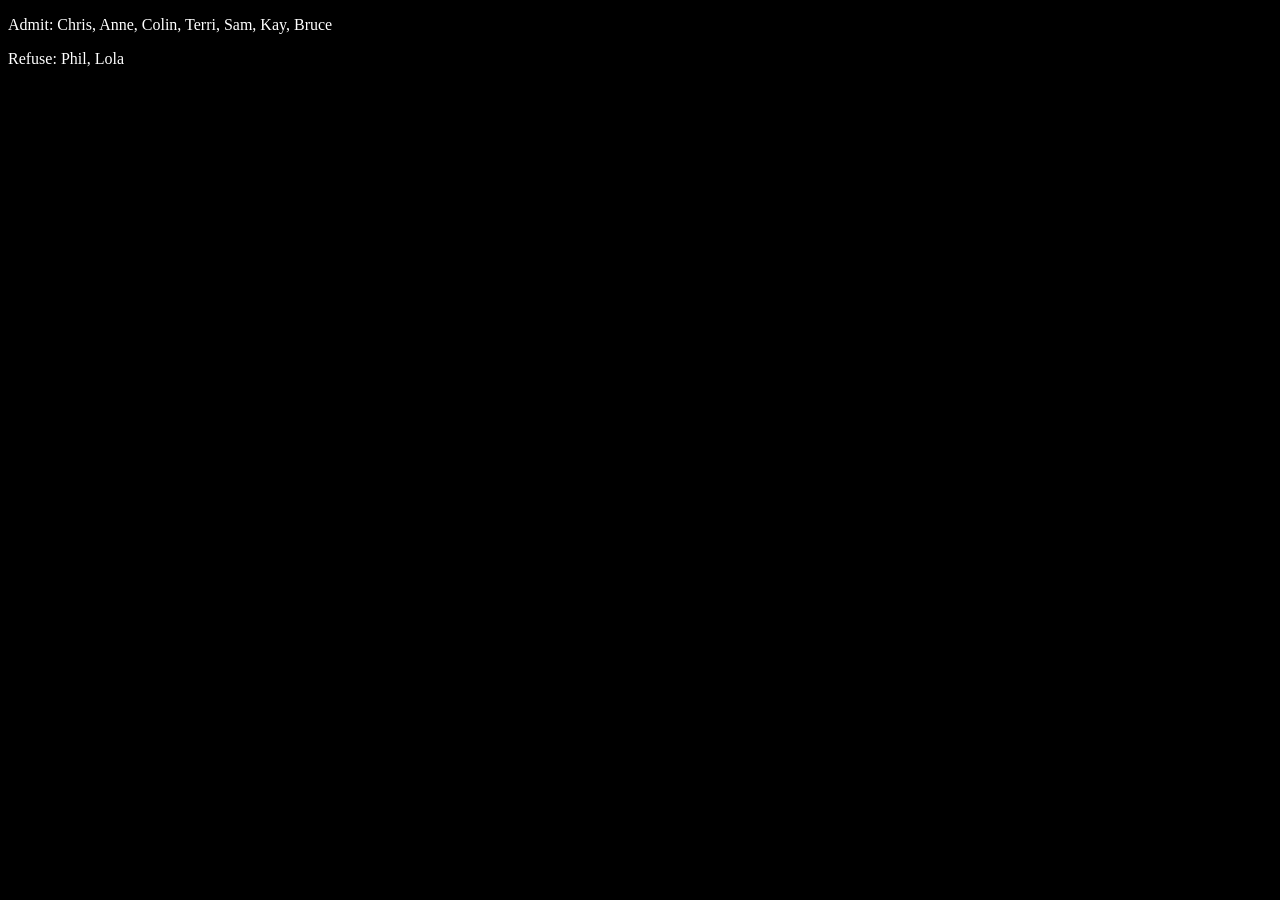
<file: Admit_or_Refuse/index.html>
<!DOCTYPE html>
<html lang="en">
<head>
    <meta charset="UTF-8">
    <meta name="viewport" content="width=device-width, initial-scale=1.0">
    <script src="script.js" defer></script>
    <style>
        body {
            background-color: black;
            color: white;
        }
    </style>
    <title>Rock Paper Scissors</title>
</head>
<body>
    <div class="output">
        <p class="admitted">Admit:</p>
        <p class="refused">Refuse:</p>
    </div>

</body>
</html>
</file>
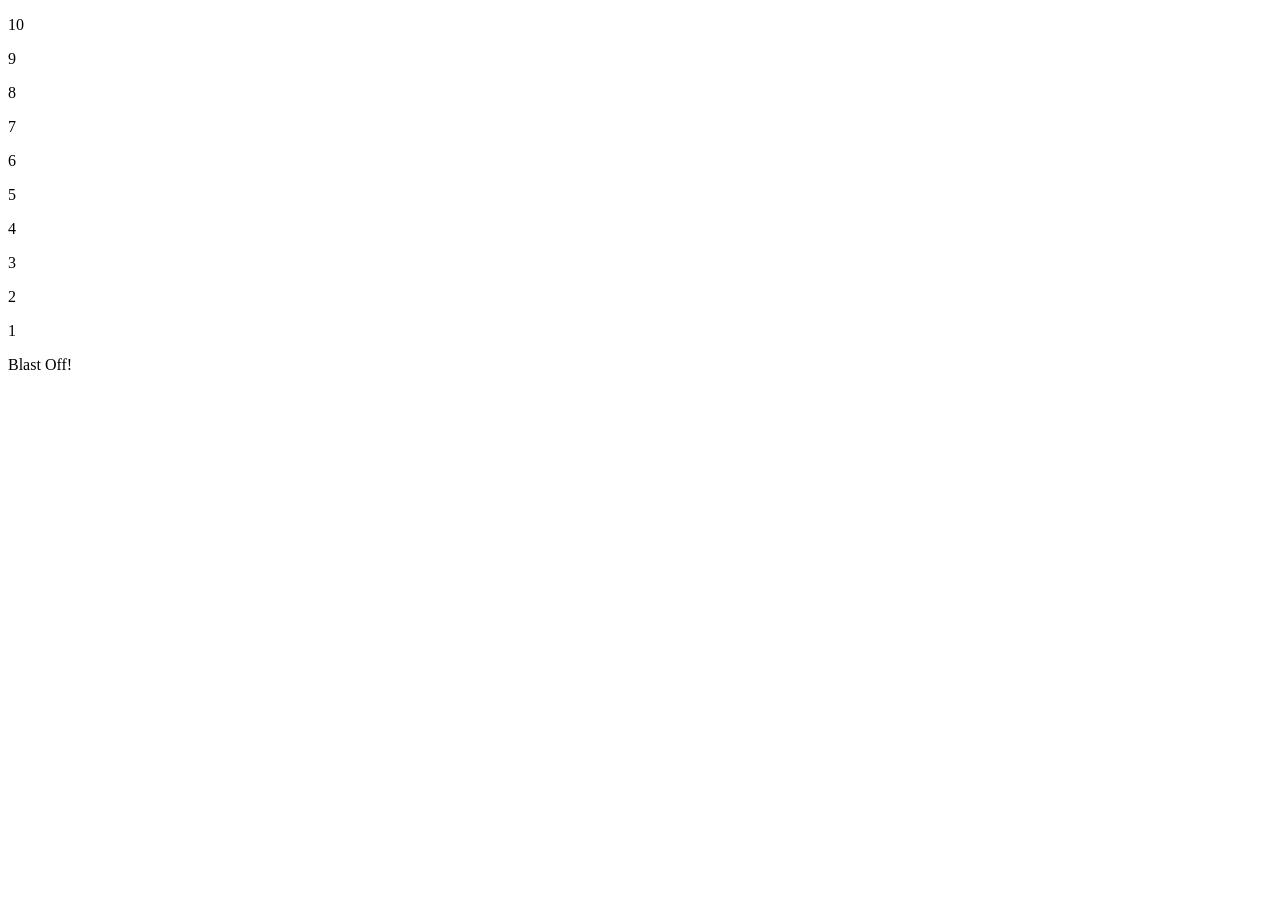
<file: Launch_Countdown/index.html>
<!DOCTYPE html>
<html lang="en">
<head>
    <meta charset="UTF-8">
    <meta name="viewport" content="width=device-width, initial-scale=1.0">
    <title>Document</title>
    <script src="script.js" defer></script>
</head>
<body>
    <div class="output"></div>
</body>
</html>
</file>
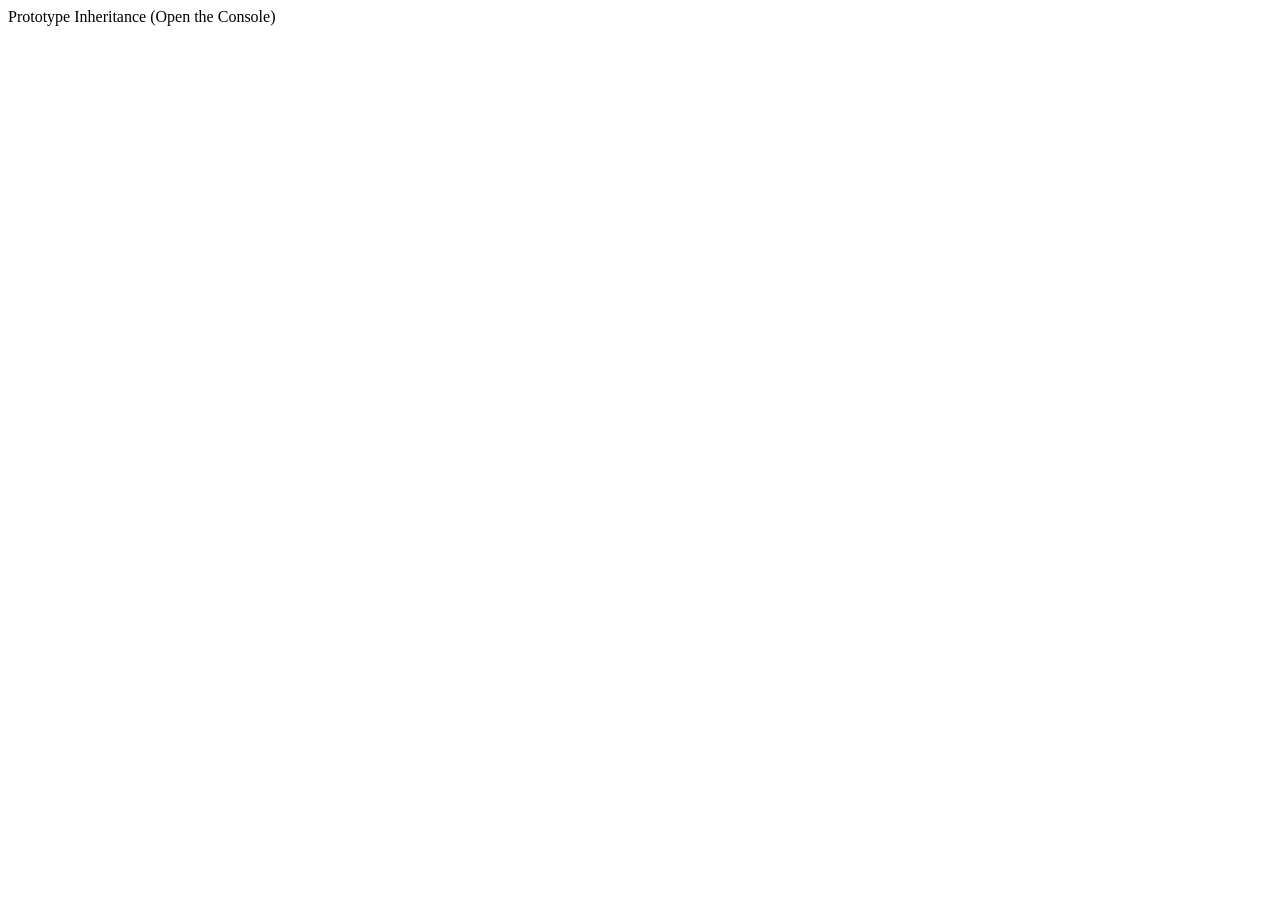
<file: Prototype_Inheritance/index.html>
<!DOCTYPE html>
<html lang="en">
<head>
    <meta charset="UTF-8">
    <meta name="viewport" content="width=device-width, initial-scale=1.0">
    <title>Document</title>
    <script src="script.js"></script>
</head>
<body>

    Prototype Inheritance (Open the Console)
    
</body>
</html>
</file>
